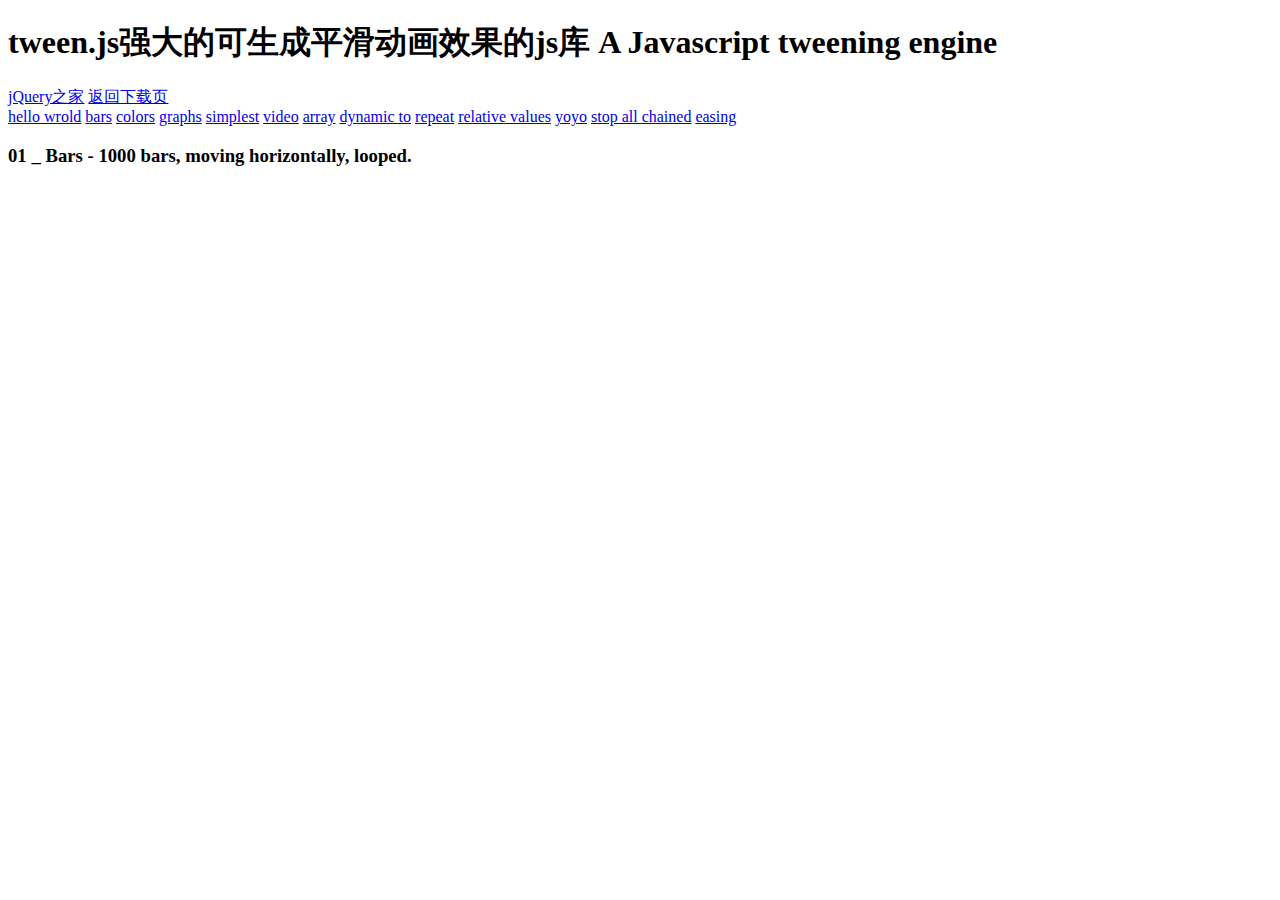
<file: client/html/index2.html>
<!doctype html>
<html lang="zh">
<head>
	<meta charset="UTF-8">
	<meta http-equiv="X-UA-Compatible" content="IE=edge,chrome=1"> 
	<meta name="viewport" content="width=device-width, initial-scale=1.0">
	<title>tween.js强大的可生成平滑动画效果的js库|DEMO2_jQuery之家-自由分享jQuery、html5、css3的插件库</title>
	<link rel="stylesheet" type="text/css" href="http://demo.htmleaf.com/1501/201501271734/css/normalize.css" />
	<link rel="stylesheet" type="text/css" href="http://demo.htmleaf.com/1501/201501271734/css/default.css">
	<link href="http://demo.htmleaf.com/1501/201501271734/css/style.css" rel="stylesheet" type="text/css" />
	<!--[if IE]>
		<script src="http://libs.useso.com/js/html5shiv/3.7/html5shiv.min.js"></script>
	<![endif]-->
</head>
<body>
	<div class="container">
		<header class="htmleaf-header">
			<h1>tween.js强大的可生成平滑动画效果的js库 <span>A Javascript tweening engine</span></h1>
			<div class="htmleaf-links">
				<a class="htmleaf-icon icon-home" href="http://www.htmleaf.com/" title="jQuery之家" target="_blank"><span> jQuery之家</span></a>
				<a class="htmleaf-icon icon-arrow-right3" href="http://www.htmleaf.com/jQuery/Layout-Interface/201501271284.html" title="返回下载页" target="_blank"><span> 返回下载页</span></a>
			</div>
			<div class="htmleaf-demo center">
			  <a href="index.html">hello wrold</a>
			  <a href="index2.html" class="current">bars</a>
			  <a href="index3.html">colors</a>
			  <a href="index4.html">graphs</a>
			  <a href="index5.html">simplest</a>
			  <a href="index6.html">video</a>
			  <a href="index7.html">array</a>
			  <a href="index8.html">dynamic to</a>
			  <a href="index9.html">repeat</a>
			  <a href="index10.html">relative values</a>
			  <a href="index11.html">yoyo</a>
			  <a href="index12.html">stop all chained</a>
			  <a href="index13.html">easing</a>
			</div>
		</header>
		<div id="info">
			<h3>01 _ Bars - 1000 bars, moving horizontally, looped.</h3>
		</div>
		<div id="target"></div>
	</div>
	
	<script src="http://demo.htmleaf.com/1501/201501271734/js/tween.min.js"></script>
	<script src="http://demo.htmleaf.com/1501/201501271734/js/stats.min.js"></script>
	<script src="http://demo.htmleaf.com/1501/201501271734/js/RequestAnimationFrame.js"></script>
	<script>
			var stats;
			var elems = [];

			init();
			animate();

			function init() {
				stats = new Stats();
				var sds = stats.domElement.style;
				sds.position = 'absolute';
				sds.right = '0px';
				sds.top = '0px';
				sds.margin = '4em 3em';
				document.body.appendChild(stats.domElement);

				elems = [];

				for(var i = 0; i < 100; i++) {

					var startValue = 0 + (Math.random() - Math.random()) * 250;
					var endValue = 0 + (Math.random() - Math.random()) * 250;

					var domElement = document.createElement('div');
					var bg = (Math.random() * 0xffffff) >> 0;
					domElement.style.position = 'absolute';
					domElement.style.top = (Math.random() * window.innerHeight) + 'px';
					domElement.style.left = startValue + 'px';
					domElement.style.background = '#' + bg.toString(16);
					domElement.style.width = '204px';
					domElement.style.height = '42px';

					var elem = { x: startValue, domElement: domElement };

					var updateCallback = function() {
						this.domElement.style.left = this.x + 'px';
					}

					var tween = new TWEEN.Tween(elem)
						.to({ x: endValue }, 4000)
						.delay(Math.random() * 1000)
						.onUpdate(updateCallback)
						.easing(TWEEN.Easing.Back.Out)
						.start();

					var tweenBack = new TWEEN.Tween(elem, false)
						.to({ x: startValue}, 4000)
						.delay(Math.random() * 1000)
						.onUpdate(updateCallback)
						.easing(TWEEN.Easing.Elastic.InOut);

					tween.chain(tweenBack);
					tweenBack.chain(tween);

					document.body.appendChild(elem.domElement);

					elems.push(elem);
				}

			}

			function animate( time ) {

				requestAnimationFrame( animate );

				TWEEN.update( time );
				stats.update();

			}

		</script>
</body>
</html>
</file>
